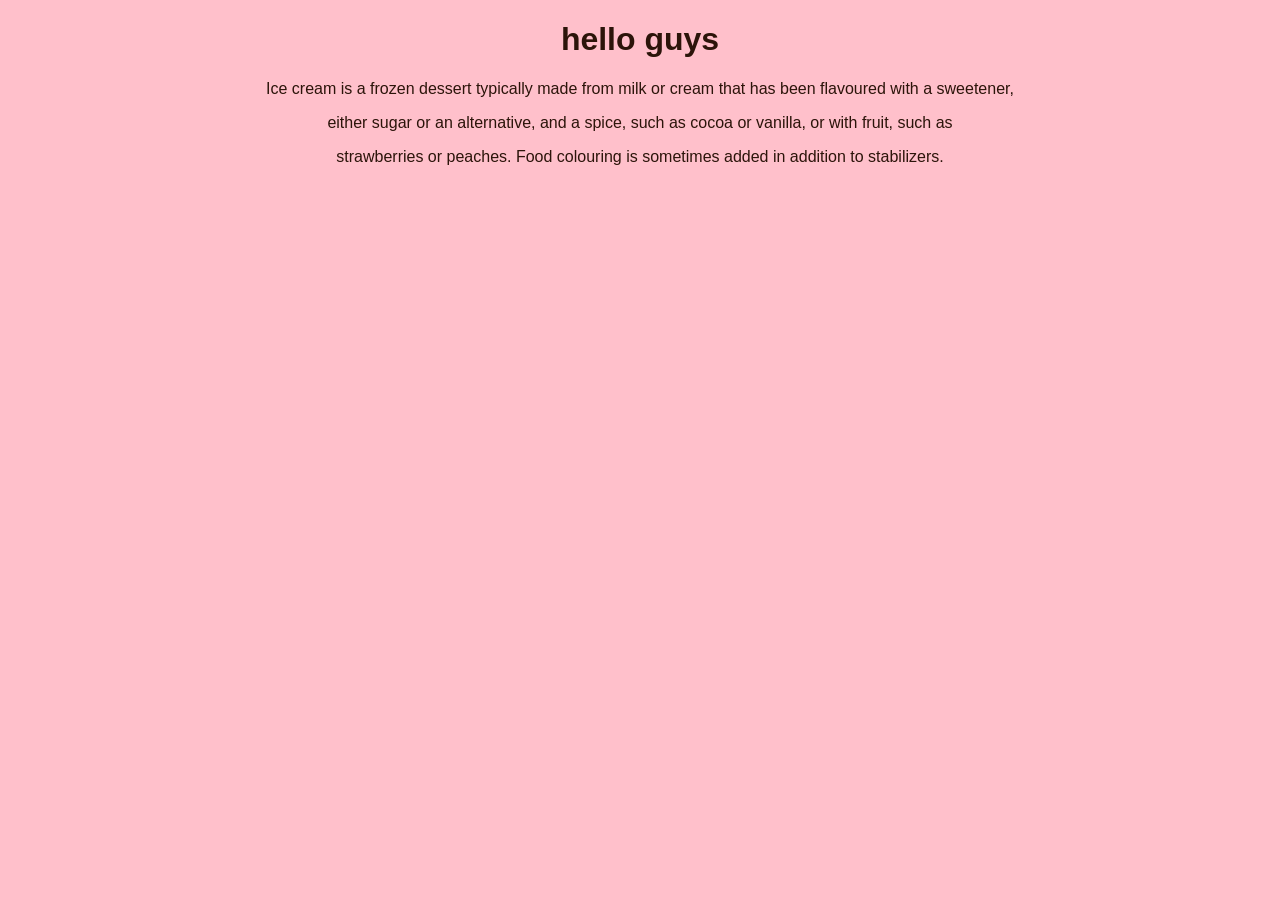
<file: cherry.html>
<!DOCTYPE html>
<html lang="en">
<head>
    <meta charset="UTF-8">
    <meta name="viewport" content="width=device-width, initial-scale=1.0">
    <title>swirl website :)</title>
    <link rel="stylesheet" href="cone.css"/>
    <link rel="icon" type="img/x-icon" href="icetruck.png">
</head>
<body>
    <h1>hello guys</h1>
    <p>Ice cream is a frozen dessert typically made from milk or cream that has been flavoured with a sweetener,</p>
    <p>either sugar or an alternative, and a spice, such as cocoa or vanilla, or with fruit, such as</p>
    <p>strawberries or peaches. Food colouring is sometimes added in addition to stabilizers.</p>

</body>
</html>
</file>
<file: cone.css>
.icon {
    width: 70px;
}
.big-image {
    width: 250px;
}
h3 {
    font-family:'Lucida Sans', 'Lucida Sans Regular', 'Lucida Grande', 'Lucida Sans Unicode', Geneva, Verdana, sans-serif;
}  
h2 {
    font-family:serif;
}
body {
    text-align: center;
    font-family: 'Arial';
    background: pink;
    color: rgb(44, 20, 10);
}
</file>
